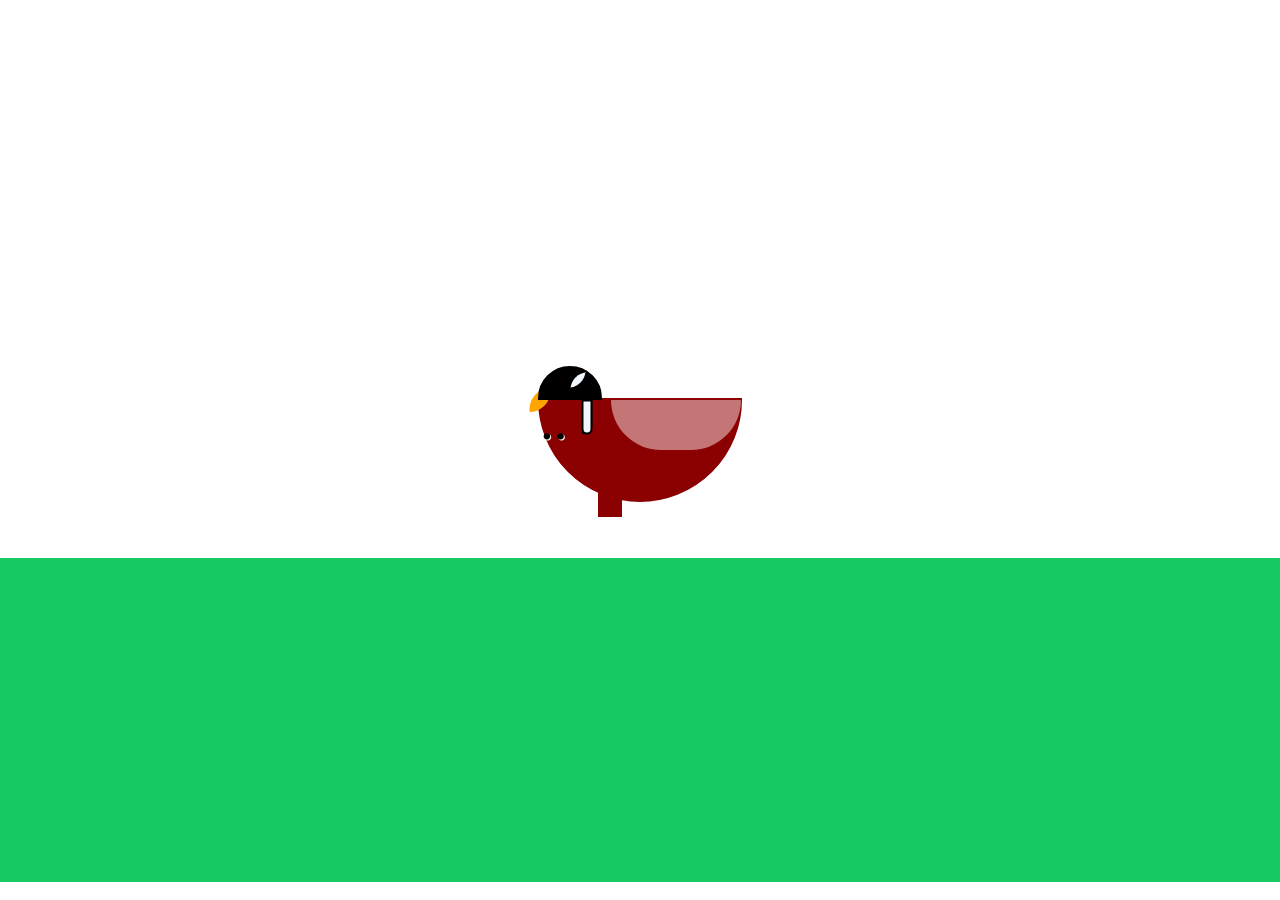
<file: Skaterboy/index.html>
<!DOCTYPE html>
<html lang="pt-br">
<head>
    <meta charset="UTF-8">
    <meta name="viewport" content="width=device-width, initial-scale=1.0">
    <title>Skater</title>
    <link rel="stylesheet" href="styles.css">
</head>
<body>
    <div id="ceu"></div>
    <div id="chao"></div>
    <div id="area">
        <div class="corpo" id="corpo">
            <div id="bico"></div>
            <div class="olho">..</div>
            <div class="capacete">
                <div id="risco1"></div>
                <div id="risco2"></div>
                <div id="detalhe"></div>
            </div>
            <div class="asa" id="asa"></div>
            <div class="coxa-direita" id="coxa-direita">
                <div class="perna-direita">
                    <div class="joelho-direito"></div>
                    <div class="pe-direito"></div>
                </div>
            </div>
            <div class="coxa-esquerda" id="coxa-esquerda">
                <div class="perna-esquerda">
                    <div class="perna-esquerda-dobra"></div>
                    <div class="joelho-esquerda"></div>
                    <div class="pe-esquerda"></div>
                </div>
            </div>
            <div class="skate">
                <div class="roda-frente"></div>
                <div class="roda-tras"></div>
            </div>
        </div>
    </div>
</body>
</html>
</file>
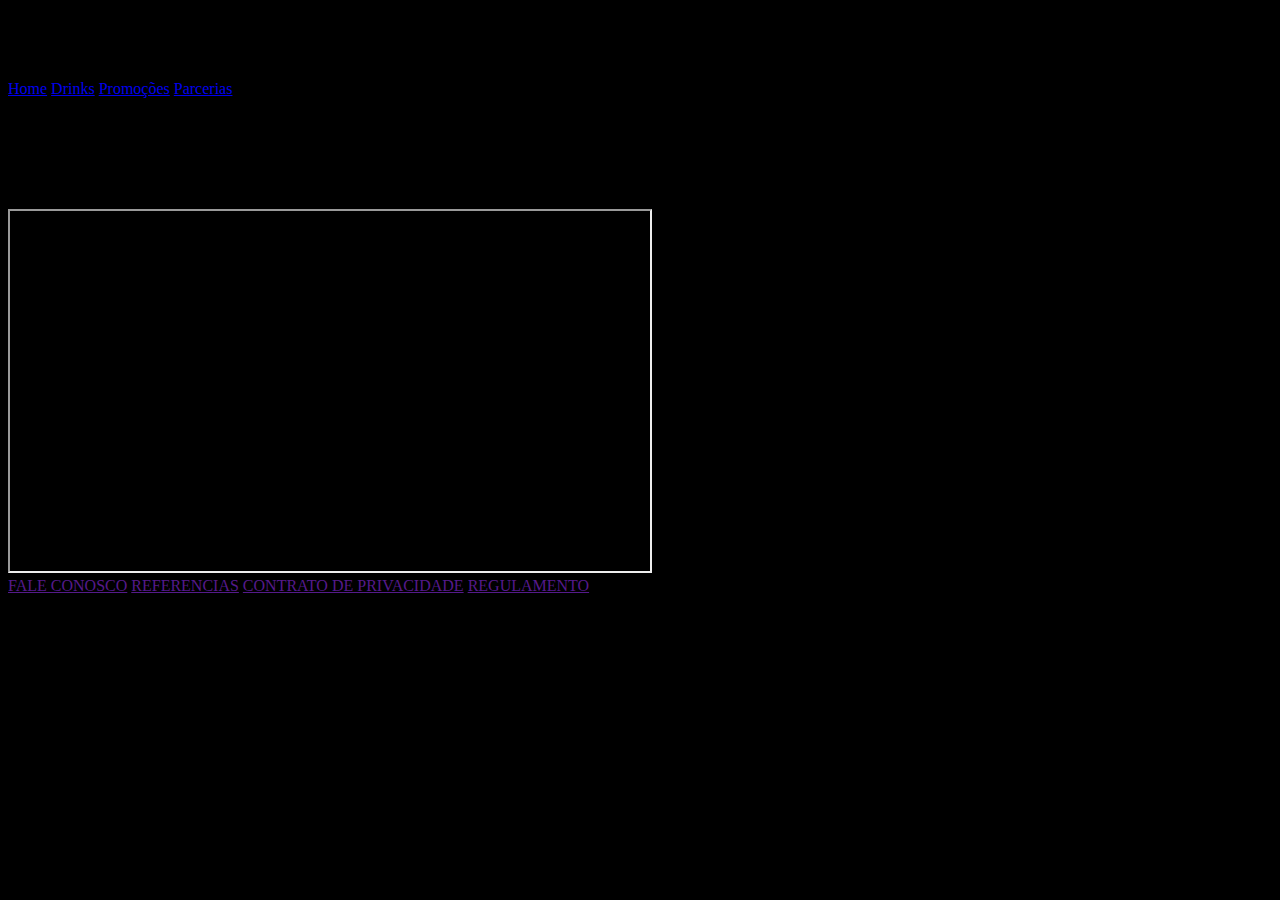
<file: DarlingD.html>
<!DOCTYPE html>
<html lang="pt-br">
<head>
    <meta charset="UTF-8">
    <meta name="viewport" content="width=device-width, initial-scale=1.0">
    <link rel="stylesheet" href="styles.css">   
    <title>Home Page</title> 
</head>
<body>
   <header>
    <h1>DARLING DRINKS</h1>
   </header>
   <main>
    <nav id="cabe">
        <a href="DarlingD.html" class="home">Home</a>
        <a href="Drinks.html" class="produtos">Drinks</a>
        <a href="Promocoes.html" class="promo">Promoções</a>
        <a href="Parcerias.html" class="parcerias">Parcerias</a>
    </nav>
    <section id="inicio">
        <p>
            Bem-vindo(a) ao Darling Drinks! Aqui, estamos prontos para embarcar com você em uma jornada de sabores e descobertas. De sucos refrescantes a destilados sofisticados, temos tudo para tornar os teus momentos mais especiais.
            Descubra a variedade de possibilidades do mundo de Drinks! Com a Darling Drinks poderá escolher a bebida certa para cada momento!
        </p>
    </section>
    <div id="videopart">
        <h3>
            Conheça um pouco sobre nosso serviço a seguir:
        </h3>
    </div>
    <section id="video">
        <iframe src="https://www.youtube.com/embed/07bQkPY8GjY" width="640" height="360" ></iframe>
    </section>
   <footer>
    <nav id="foo">
        <a href="">FALE CONOSCO</a>
        <a href="">REFERENCIAS</a>
        <a href="">CONTRATO DE PRIVACIDADE</a>
        <a href="">REGULAMENTO</a>
    </nav>
   </footer> 
</body>
</html>
</file>
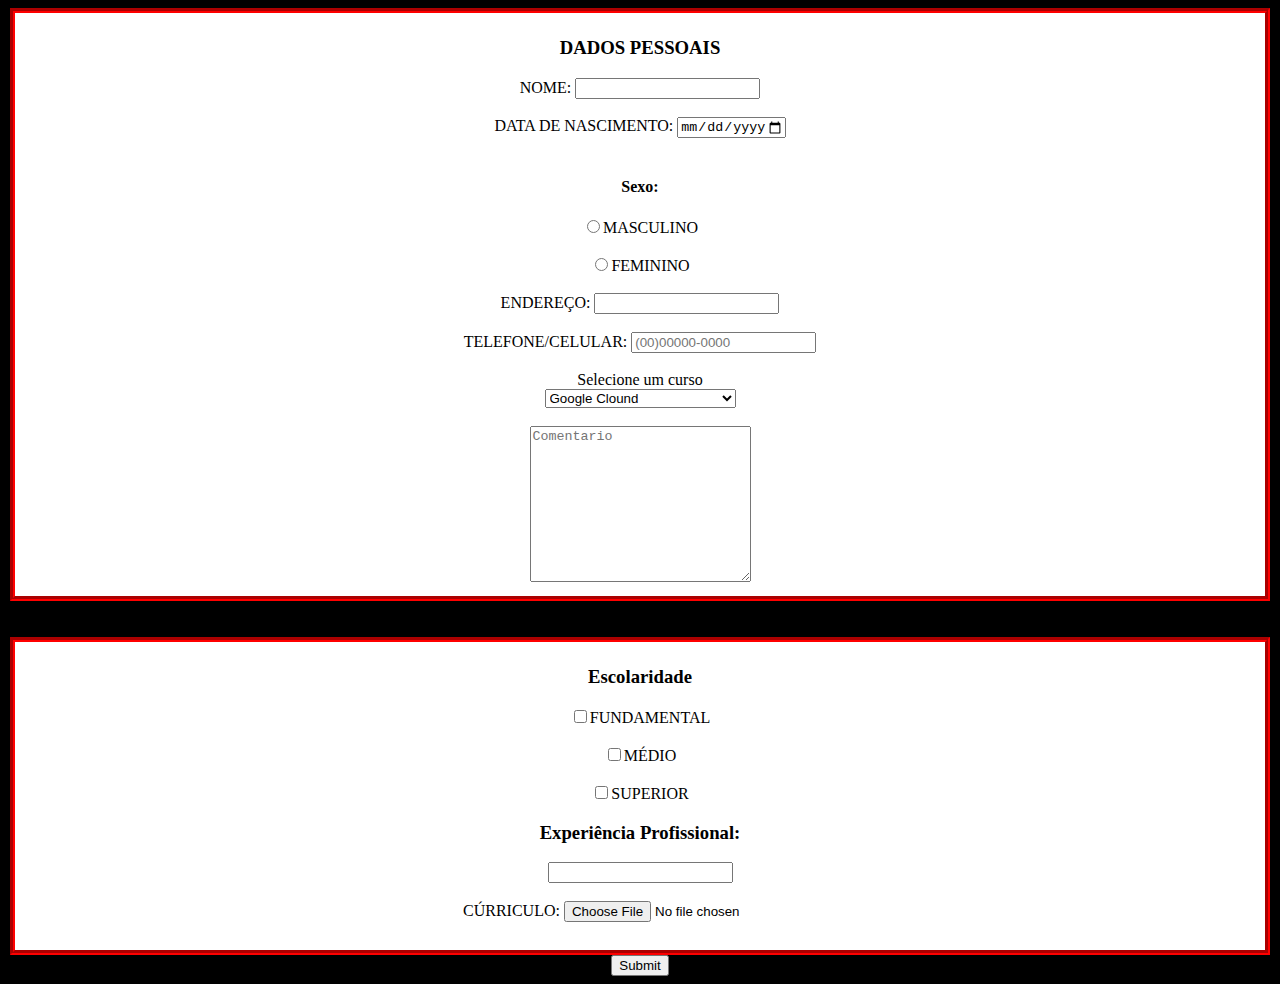
<file: inputs.html>
<!DOCTYPE html>
<html lang="pt-br">
<head>
    <meta charset="UTF-8">
    <meta name="viewport" content="width=device-width, initial-scale=1.0">
    <link rel="stylesheet" href="styles.css">
    <title>Input</title>
</head>
<body>
    <form>
        <fieldset id="info">
            <h3 id="dados">DADOS PESSOAIS</h3>
            <label>NOME: <input type="text" id="nome" required></label><br><br>
            <label>DATA DE NASCIMENTO: <input type="date" id="data_nascimeto" min="1950-01-01" max="2024-01-01" required></label><br><br>
            <h4>Sexo:</h4>
            <label for="sex1"><input type="radio" name="image" id="imagem1">MASCULINO</label> <br><br>
            <label for="sex2"><input type="radio" name="image" id="imagem2">FEMININO</label> <br><br>
            <label for="endereco">ENDEREÇO: <input type="text" id="endereco" required></label><br><br>
            <label for="tel">TELEFONE/CELULAR: <input type="text" id="tel" placeholder="(00)00000-0000"required></label><br><br>
            <label for="cursos">Selecione um curso</label><br>
            <select name="cursos" id="cursos" required>
                <optgroup label="TI">
                    <option value="Google Clound">Google Clound</option>
                    <option value="Python">Python</option>
                </optgroup>
                <optgroup label="Técnico">
                    <option value="Técnico em admnistração">Técnico em admnistração</option>
                    <option value="Manutenção de máquinas">Manutenção de máquinas</option>
                </optgroup>
                <optgroup label="Industrial">
                    <option value="Solda">Solda</option>
                    <option value="Eletrica">Elétrica</option>
                    <option value="Mecanica">Mecanica</option>
                </optgroup>
            </select>
            <br><br>
            <textarea name="msg" id="msg" cols="25" rows="10" maxlength="255" placeholder="Comentario"></textarea>
        </fieldset>
        <br><br>
        <fieldset id="cv">
            <h3 id="escolaridade">Escolaridade</h3>
            <label for="escolaridade1"><input type="checkbox" id="escolaridade1">FUNDAMENTAL</label><br><br>
            <label for="escolaridade2"><input type="checkbox" id="escolaridade2">MÉDIO</label><br><br>
            <label for="escolaridade3"><input type="checkbox" id="escolaridade3">SUPERIOR</label><br>
            <h3>Experiência Profissional:</h3>
            <label for="experiencia"><input type="text"></label><br><br>
            <label for="cv">CÚRRICULO: <input type="file"></label><br><br>
        </fieldset>
        <input type="submit">
    </form>
</body>
</html>
</file>
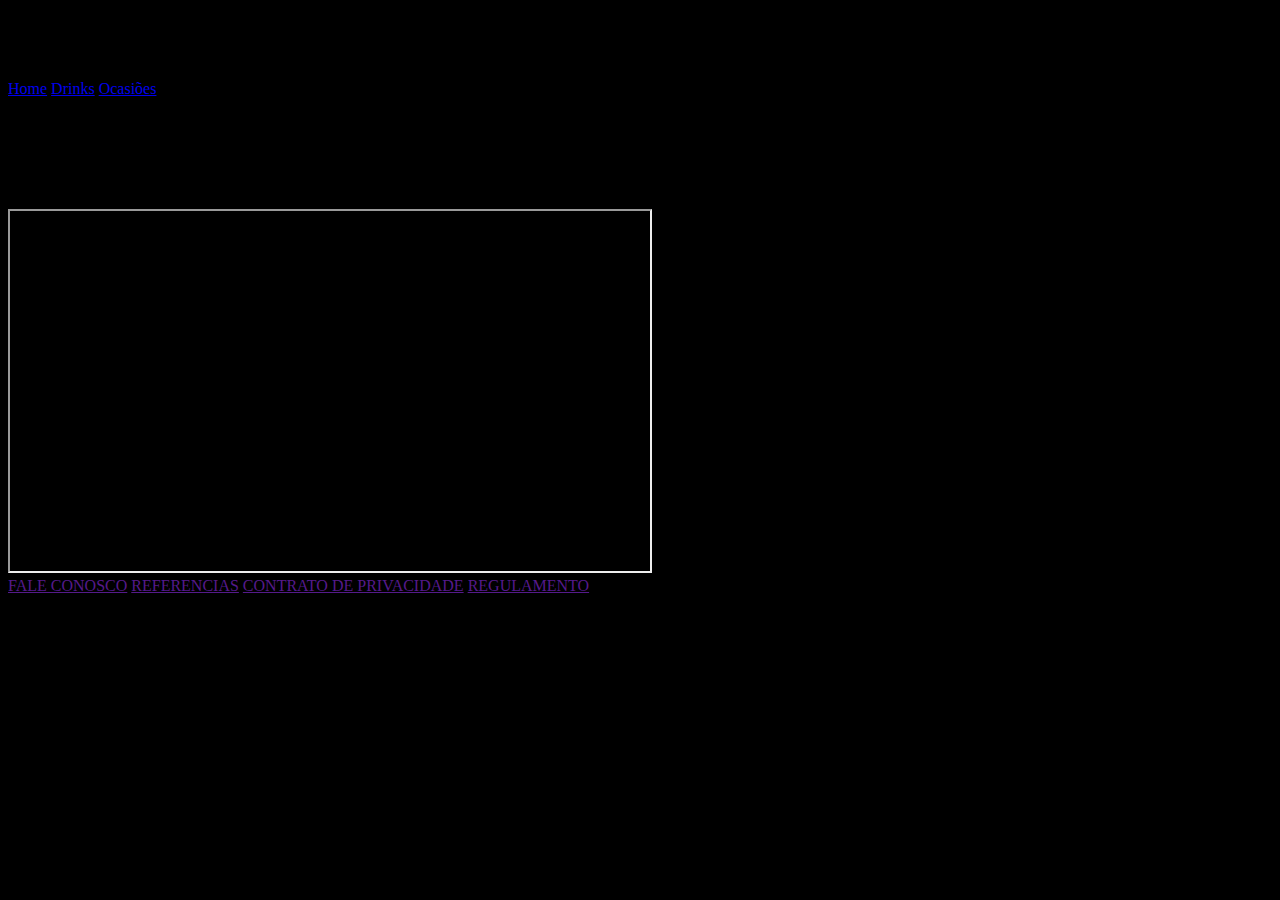
<file: ocasioes.html>
<!DOCTYPE html>
<html lang="pt-br">
<head>
    <meta charset="UTF-8">
    <meta name="viewport" content="width=device-width, initial-scale=1.0">
    <link rel="stylesheet" href="styles.css">   
    <title>Ocasiões</title> 
</head>
<body>
   <header>
    <h1>DARLING DRINKS</h1>
   </header>
   <main>
    <nav id="cabe">
        <a href="DarlingD.html" class="home">Home</a>
        <a href="Drinks.html" class="produtos">Drinks</a>
        <a href="ocasioes.html" class="promo">Ocasiões</a>
    </nav>
    <section id="inicio">
        <p>
            Bem-vindo(a) ao Darling Drinks! Aqui, estamos prontos para embarcar com você em uma jornada de sabores e descobertas. De sucos refrescantes a destilados sofisticados, temos tudo para tornar os teus momentos mais especiais.
            Descubra a variedade de possibilidades do mundo de Drinks! Com a Darling Drinks poderá escolher a bebida certa para cada momento!
        </p>
    </section>
    <div id="videopart">
        <h3>
            Conheça um pouco sobre nosso serviço a seguir:
        </h3>
    </div>
    <section id="video">
        <iframe src="https://www.youtube.com/embed/07bQkPY8GjY" width="640" height="360" ></iframe>
    </section>
   <footer>
    <nav id="foo">
        <a href="" id="fale">FALE CONOSCO</a>
        <a href="" id="ref">REFERENCIAS</a>
        <a href="" id="contrato">CONTRATO DE PRIVACIDADE</a>
        <a href="" id="regulamento">REGULAMENTO</a>
    </nav>
   </footer> 
</body>
</html>
</file>
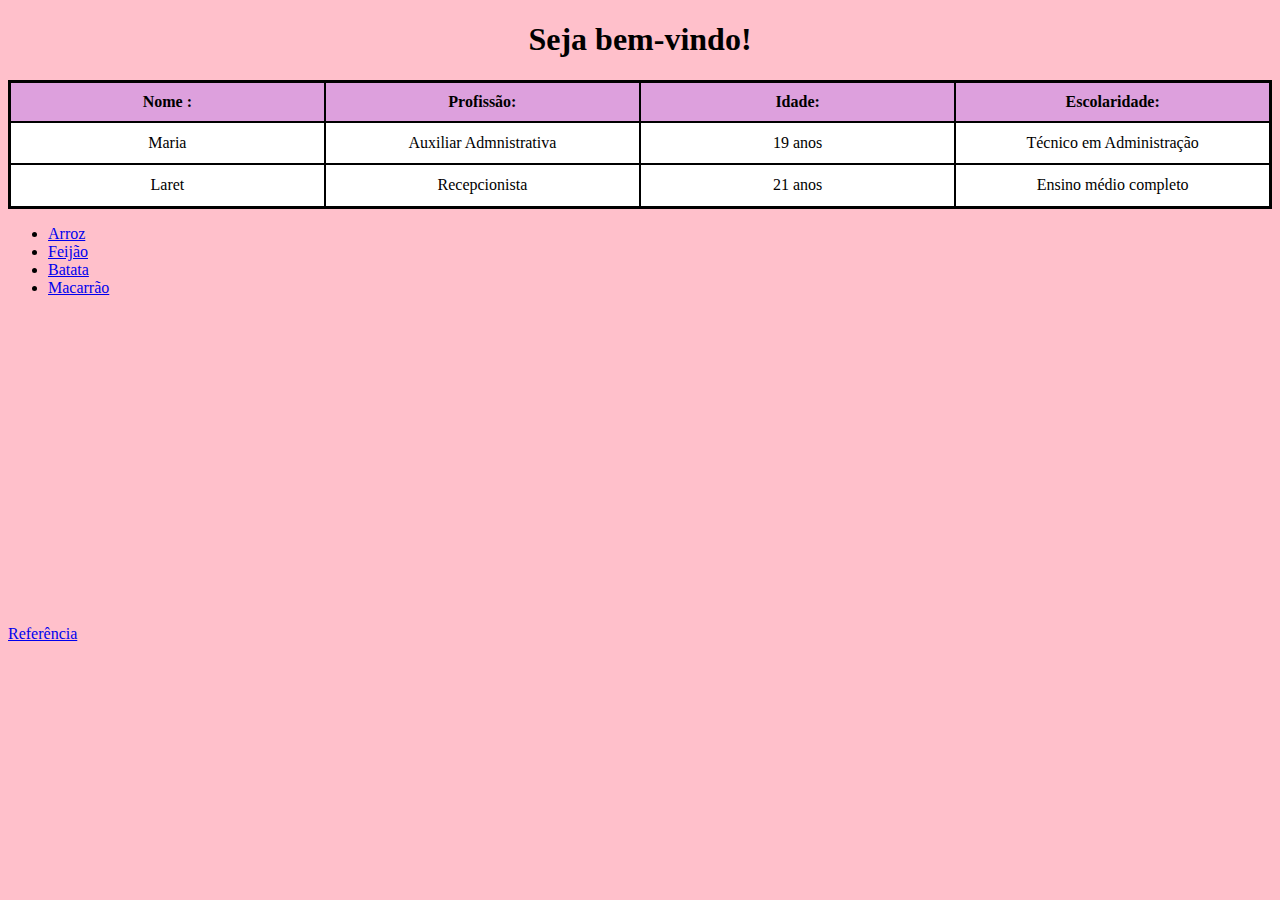
<file: segundosite.html>
<!DOCTYPE html>
<html lang="pt-br">
<head>
    <meta charset="UTF-8">
    <meta name="viewport" content="width=device-width, initial-scale=1.0">
    <title>Projeto 2</title>
<style>
    
    body{
        font-family: 'Times New Roman', Times, serif;
        font-size: medium;
        background-color: pink;  
    }

    table{
        border:3px solid black;
        border-collapse: collapse;
        width: 100%;
        margin-bottom : .5em;
        table-layout: fixed;
        text-align: center;
    }

    td{
        border: 2px solid black;
        padding: 10px;
        background-color: white;
        padding: .7em;
        margin: 0;
        text-align: center;
    }

    th{
        border: 2px solid black;
        padding: 10px;
        background-color: plum;
    }

    .video{
        display:flex;
        align-items: center;
        justify-content: center;
    }

    h1{
        display:flex;
        align-items: center;
        justify-content: center;
    }

</style>
</head>
<body>
    <h1>Seja bem-vindo!</h1>
    <table>
        <tr>
            <th>Nome :</th>
            <th>Profissão: </th>
            <th>Idade: </th>
            <th>Escolaridade: </th>
        </tr>
        <tr>
            <td>Maria </td>
            <td>Auxiliar Admnistrativa </td>
            <td>19 anos </td>
            <td>Técnico em Administração </td>
        </tr>
        <tr>
            <td>Laret </td>
            <td>Recepcionista </td>
            <td>21 anos </td>
            <td>Ensino médio completo </td>
        </tr>
    </table>
    <ul>
        <li><a href="https://www.google.com/url?url=https://www.magazineluiza.com.br/acucar-uniao/p/fdhj1hf750/me/acur/%3Fseller_id%3Dmercadinhosantosdumont%26srsltid%3DAfmBOoodJrsBVyW3P6XpStAfNm6v61Q3VzaKRgeV9MD_BR-J5P2XHceWZrA&rct=j&q=&esrc=s&opi=95576897&sa=U&ved=0ahUKEwif8v6HkLaFAxXnILkGHalZBdkQ1SkIwQcoAA&usg=AOvVaw1bCLN78HtnOtPo2hbu4lIq" target="_blank">Arroz</a></li>
        <li><a href="https://produto.shopper.com.br/product/507011/feij%C3%A3o----carioca-kicaldo-1kg?gad_source=4&gclid=EAIaIQobChMIvc_XzZC2hQMV80FIAB0MAQEoEAQYAiABEgIWZPD_BwEE" target="_blank">Feijão</a></li> 
        <li><a href="https://www.tendaatacado.com.br/produto/batata-comum-saco-10kg-1473?region_id=000018&gad_source=4&gclid=EAIaIQobChMIqaWjs5G2hQMVw0FIAB3qRggoEAQYAyABEgK1fPD_BwE" target="_blank">Batata</a></li>
        <li><a href="https://encrypted-tbn1.gstatic.com/shopping?q=tbn:ANd9GcQutGutFWj21H4B3u3xFZRwtnvPfEgZi_PHyqeq2DjUVNumxe5tg0igSnbB-9Fv5hi7CmOBt4Wfg1r5F-i24M757Ywel4D_WjzknIBYY6aK-QS52lp6KL9Vo37NXPIAdIE_zv1XnAc&usqp=CAc" target="_blank">Macarrão</a></li>
    </ul>
    <div class="video">
        <iframe src="https://www.youtube.com/embed/sNqeP3f3PqU" frameborder="0" width="420" height="312"></iframe>
        <iframe src="https://www.youtube.com/embed/eV4UcOAIP-4" frameborder="0" width="420" height="312"></iframe>
    </div>
<footer><a href="//pt.stackoverflow.com/questions/253108/centralizar-uma-tabela-html" target="_blank">Referência</a></footer>
</body>
</html>
</file>
<file: Skaterboy/styles.css>
*{
    margin:0;
    padding: 0;;
}

#ceu{
    background-image: url("https://pa1.aminoapps.com/6904/0cb931dfc4ef79fb10671a645be30491d8bb9393r1-540-183_hq.gif");
    background-size: cover;
    width: 100%;
    height: 62vh;
}

#chao{
    background-color: #16c963;
    width: 100%;
    height: 36vh;
}

.corpo{
    position:absolute;
    top:50%;
    left: 50%;
    transform: translate(-50%,-50%);
    height: 100px;
    width: 200px;
    border-radius: 0 0 150px 150px;
    border: 2px solid darkred;
    background-color: darkred;
}

.capacete{
    position:absolute;
    top:-17%;
    left: 15%;
    transform: translate(-50%,-50%);
    height: 30px;
    width: 60px;
    border-radius:150px 150px 0 0 ;
    border: 2px solid black;
    background-color: black;
}

#risco1{
    position:absolute;
    top: 41%;
    left: 63%;
    transform: translate(-50%,-50%);
    height: 15px;
    width: 15px;
    border-radius:150px 0 150px 0 ;
    border: 2px solid black;
    background-color: aliceblue;

}

#risco2{
    position:absolute;
    top: 163%;
    left: 79%;
    transform: translate(-50%,-50%);
    height: 31px;
    width: 7px;
    border-radius:150px 0 150px 0 ;
    border: 2px solid black;
    background-color: aliceblue;
}

#detalhe{
    position:absolute;
    top: 163%;
    left: 79%;
    transform: translate(-50%,-50%);
    height: 31px;
    width: 7px;
    border-radius:0 0 10px 10px ;
    border: 2px solid black;
    background-color: aliceblue;
}

#bico{
    left: 2%;
    transform: translate(-50%,-50%);
    height: 24px;
    width: 21px;
    border-radius:150px 0 150px 0 ;
    background-color: orange;
}

.olho{
    font-size: 55px;
    margin: -35px 12px 0 0;
    text-shadow: 1px 1px whitesmoke;
}

.asa{
    position:absolute;
    top: 25%;
    left: 68%;
    transform: translate(-50%,-50%);
    height: 50px;
    width: 130px;
    border-radius:0 0 150px 150px;
    background-color: rgba(196, 118, 118) 
}

.coxa-direita{
    position:absolute;
    top: 105%;
    left: 35%;
    transform: translate(-50%,-50%);
    height: 20px;
    width: 20px;
    border-radius:10px 30px 150px 15opx;
    border: 2px solid darkred;
    background-color: darkred;
}

#perna-direita{
    position:absolute;
    top: 163%;
    left: 79%;
    transform: translate(-50%,-50%);
    height: 31px;
    width: 7px;
    border-radius:0 0 10px 10 ;
    border: 2px solid black;
    background-color: aliceblue;
}
</file>
<file: styles.css>
body{
    background-color: black;

}

#dados{
    text-align: center;

}

form{
    display: block;
    justify-content:space-between;
    align-items: center;
    text-align:center;
}

#cv{
    text-align: center;
    border-color: red;
    border-width: 5px;
    background-color:white;
    color: black;
}

#info{
    border-color: red;
    border-width: 5px;
    background-color:white;
    color: black;
}
</file>
